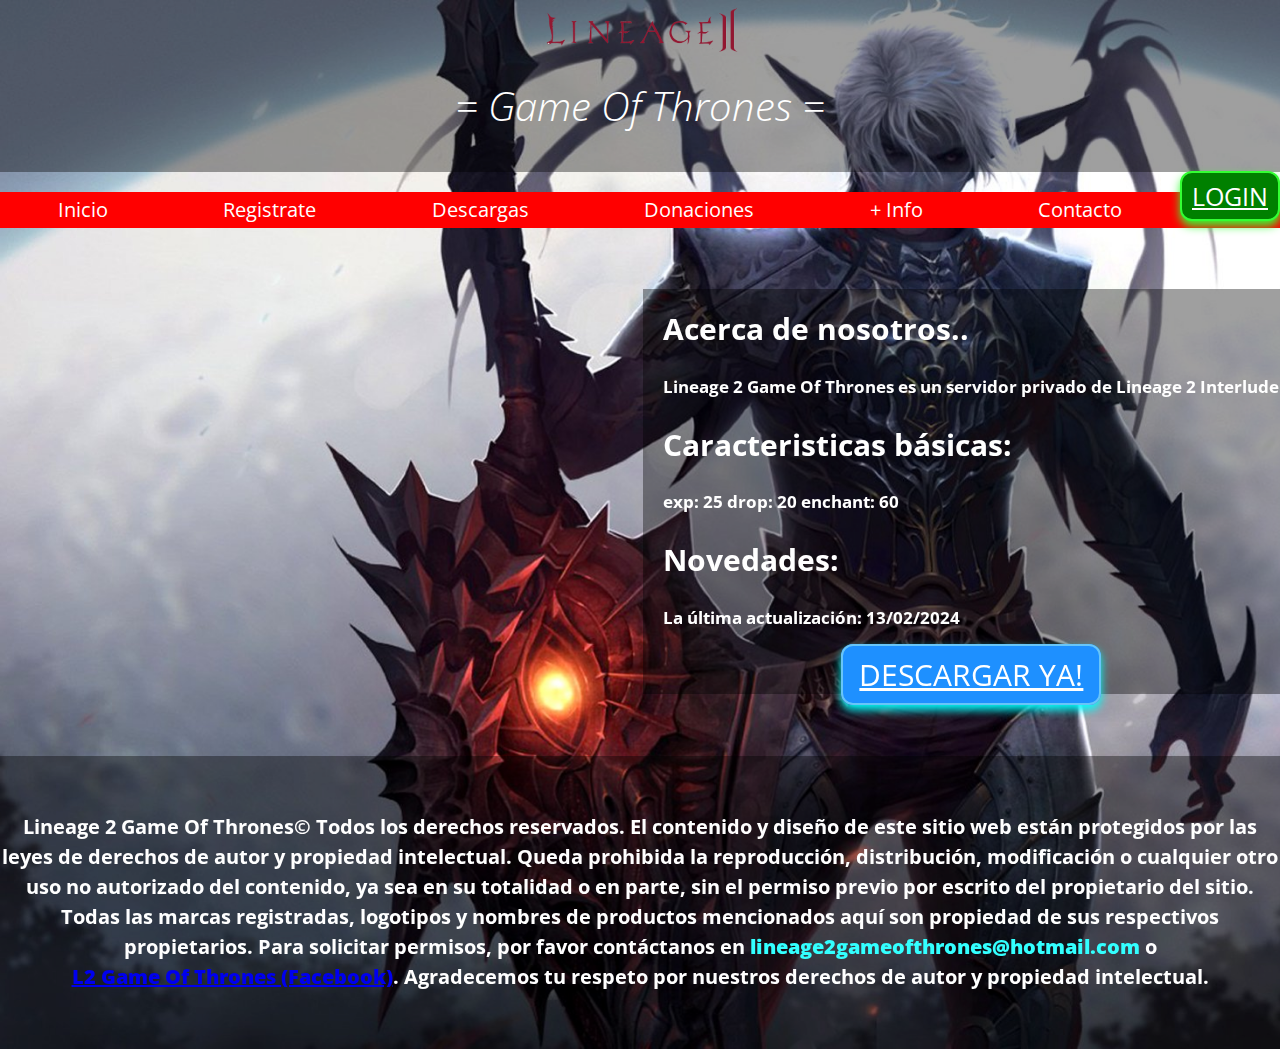
<file: index.html>
<!DOCTYPE html>
<html lang="en">

<head>
    <meta charset="UTF-8">
    <meta name="viewport"
        content="width=device-width, user-scalable=no, initial-scale=1.0, maximum-scale=1.0, minimum-scale=1.0">
    <title>Lineage2GameOfThrones</title>
    <link rel="stylesheet" href="css/normalize.css">
    <link rel="preconnect" href="https://fonts.googleapis.com">
    <link rel="preconnect" href="https://fonts.gstatic.com" crossorigin>
    <link href="https://fonts.googleapis.com/css2?family=Open+Sans:wght@300;400;700&display=swap" rel="stylesheet">
    <link rel="stylesheet" href="css/styles.css">
</head>

<body>
    <div>
        <header>
            <div class="header-center">
                <img src="img/l2.png" width="200" height="50" alt="l2">
                <br>
                <h1>= Game Of Thrones =</h1>
            </div>
            <a class="boton-login" href="./login.html">LOGIN</a>
        </header>

        <nav>
            <ul>
                <li><a href="index.html">Inicio</a></li>
                <li><a href="register.html">Registrate</a></li>
                <li><a href="download.html">Descargas</a></li>
                <li><a href="donate.html">Donaciones</a></li>
                <li><a href="info.html">+ Info</a></li>
                <li><a href="contact.html">Contacto</a></li>
            </ul>
        </nav>

        <main>
            <div class="nose">
                <div class="youtube">
                    <iframe width="630" height="480" src="https://www.youtube.com/embed/RWD6rTeJN94?si=smqLEM0poiOvTxLf"
                        title="YouTube video player" frameborder="0"
                        allow="accelerometer; autoplay; clipboard-write; encrypted-media; gyroscope; picture-in-picture; web-share"
                        allowfullscreen></iframe>
                </div>
                <div class="novedades">
                    <h2>Acerca de nosotros..</h2>
                    <h5>Lineage 2 Game Of Thrones es un servidor privado de Lineage 2 Interlude</h5>
                    <h2>Caracteristicas básicas:</h2>
                    <h5> exp: 25 drop: 20 enchant: 60</h5>
                    <h2>Novedades:</h2>
                    <h5>La última actualización: 13/02/2024</h5>
                    <center><a class="descargar" target="_blank" href="https://www.google.com.ar">DESCARGAR YA!</a></center>
                </div>
            </div>
        </main>

        <footer>
            <h4>Lineage 2 Game Of Thrones&copy;
                Todos los derechos reservados.
                El contenido y diseño de este sitio web están protegidos por las leyes de derechos de autor y
                propiedad intelectual. Queda prohibida la reproducción, distribución, modificación o cualquier otro
                uso no autorizado del contenido, ya sea en su totalidad o en parte, sin el permiso previo por
                escrito del propietario del sitio.
                Todas las marcas registradas, logotipos y nombres de productos mencionados aquí son propiedad de sus
                respectivos propietarios.
                Para solicitar permisos, por favor contáctanos en <b>
                    <font color="33ffff">lineage2gameofthrones@hotmail.com</font>
                </b> o <br><b><a class="facebook" target="_blank" href="https://www.facebook.com">L2 Game Of Thrones
                        (Facebook)</a></b>. Agradecemos tu respeto por nuestros derechos de autor y propiedad
                intelectual.</h4>
        </footer>
    </div>
</body>

</html>
</file>
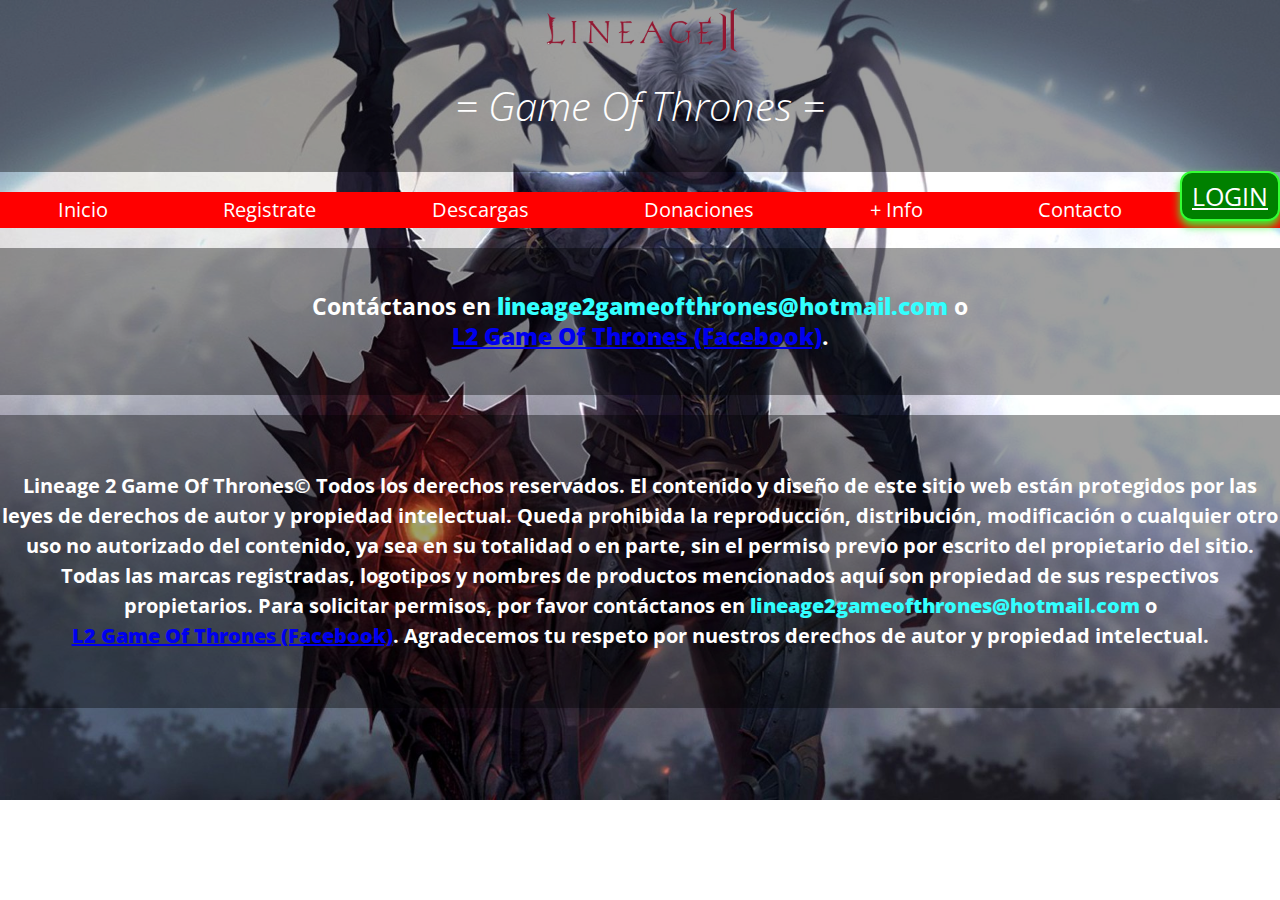
<file: contact.html>
<!DOCTYPE html>
<html lang="en">

<head>
    <meta charset="UTF-8">
    <meta name="viewport"
        content="width=device-width, user-scalable=no, initial-scale=1.0, maximum-scale=1.0, minimum-scale=1.0">
    <title>Lineage2GameOfThrones</title>
    <link rel="stylesheet" href="css/normalize.css">
    <link rel="preconnect" href="https://fonts.googleapis.com">
    <link rel="preconnect" href="https://fonts.gstatic.com" crossorigin>
    <link href="https://fonts.googleapis.com/css2?family=Open+Sans:wght@300;400;700&display=swap" rel="stylesheet">
    <link rel="stylesheet" href="css/styles.css">
</head>

<body>
    <div>
        <header>
            <div class="header-center">
                <img src="img/l2.png" width="200" height="50" alt="l2">
                <br>
                <h1>= Game Of Thrones =</h1>
            </div>
            <a class="boton-login" href="./login.html">LOGIN</a>
        </header>

        <nav>
            <ul>
                <li><a href="index.html">Inicio</a></li>
                <li><a href="register.html">Registrate</a></li>
                <li><a href="download.html">Descargas</a></li>
                <li><a href="donate.html">Donaciones</a></li>
                <li><a href="info.html">+ Info</a></li>
                <li><a href="contact.html">Contacto</a></li>
            </ul>
        </nav>

        <main>
            <div class="caja">
                <h3>Contáctanos en <b>
                    <font color="33ffff">lineage2gameofthrones@hotmail.com</font>
                </b> o <br><b><a class="facebook" target="_blank" href="https://www.facebook.com">L2 Game Of Thrones
                        (Facebook)</a></b>.</h3>
            </div>
        </main>

        <footer>
            <h4>Lineage 2 Game Of Thrones&copy;
                Todos los derechos reservados.
                El contenido y diseño de este sitio web están protegidos por las leyes de derechos de autor y
                propiedad intelectual. Queda prohibida la reproducción, distribución, modificación o cualquier otro
                uso no autorizado del contenido, ya sea en su totalidad o en parte, sin el permiso previo por
                escrito del propietario del sitio.
                Todas las marcas registradas, logotipos y nombres de productos mencionados aquí son propiedad de sus
                respectivos propietarios.
                Para solicitar permisos, por favor contáctanos en <b>
                    <font color="33ffff">lineage2gameofthrones@hotmail.com</font>
                </b> o <br><b><a class="facebook" target="_blank" href="https://www.facebook.com">L2 Game Of Thrones
                        (Facebook)</a></b>. Agradecemos tu respeto por nuestros derechos de autor y propiedad
                intelectual.</h4>
        </footer>
    </div>
</body>

</html>
</file>
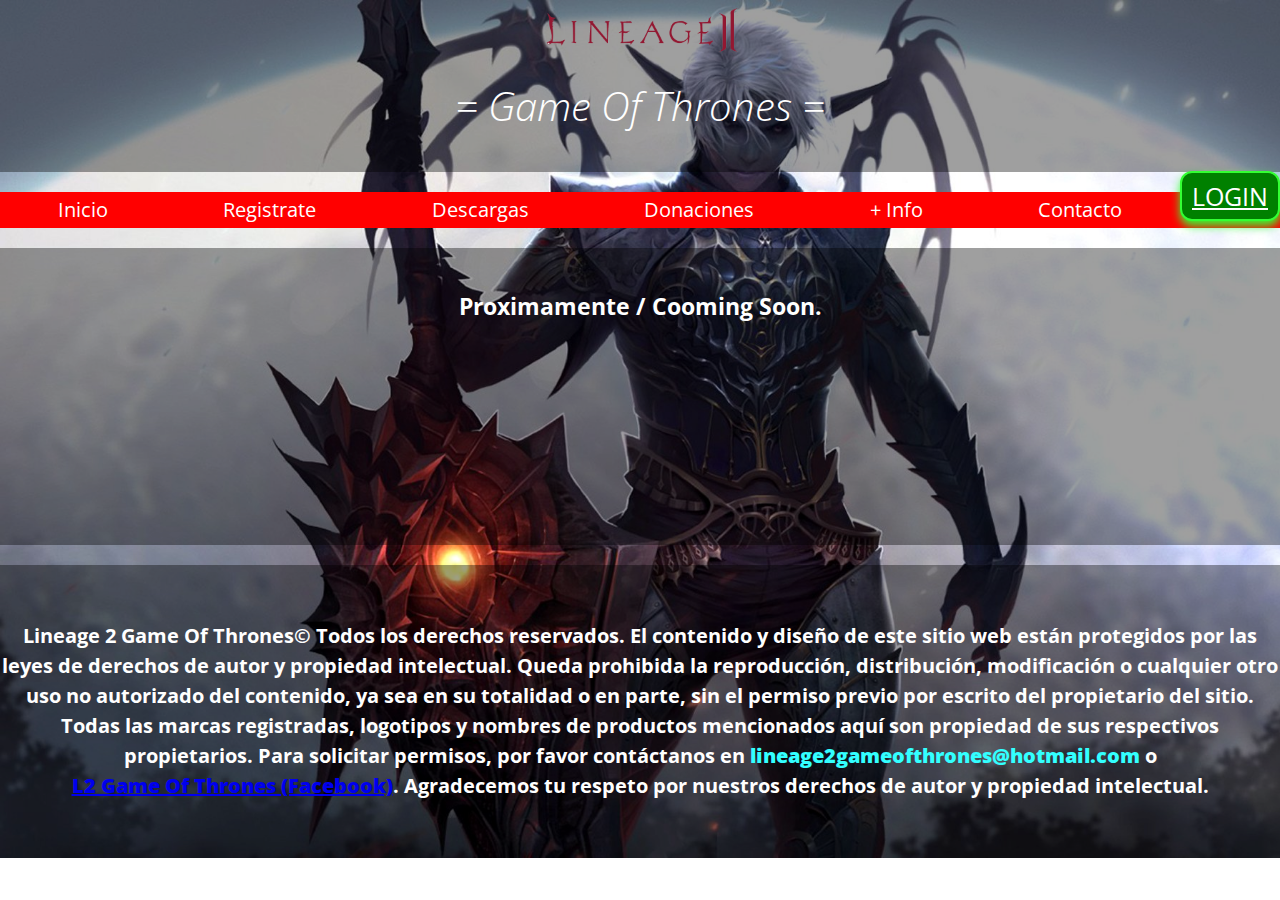
<file: donate.html>
<!DOCTYPE html>
<html lang="en">

<head>
    <meta charset="UTF-8">
    <meta name="viewport"
        content="width=device-width, user-scalable=no, initial-scale=1.0, maximum-scale=1.0, minimum-scale=1.0">
    <title>Lineage2GameOfThrones</title>
    <link rel="stylesheet" href="css/normalize.css">
    <link rel="preconnect" href="https://fonts.googleapis.com">
    <link rel="preconnect" href="https://fonts.gstatic.com" crossorigin>
    <link href="https://fonts.googleapis.com/css2?family=Open+Sans:wght@300;400;700&display=swap" rel="stylesheet">
    <link rel="stylesheet" href="css/styles.css">
</head>

<body>
    <div>
        <header>
            <div class="header-center">
                <img src="img/l2.png" width="200" height="50" alt="l2">
                <br>
                <h1>= Game Of Thrones =</h1>
            </div>
            <a class="boton-login" href="./login.html">LOGIN</a>
        </header>

        <nav>
            <ul>
                <li><a href="index.html">Inicio</a></li>
                <li><a href="register.html">Registrate</a></li>
                <li><a href="download.html">Descargas</a></li>
                <li><a href="donate.html">Donaciones</a></li>
                <li><a href="info.html">+ Info</a></li>
                <li><a href="contact.html">Contacto</a></li>
            </ul>
        </nav>

        <main>
            <div class="caja">
                <h3>Proximamente / Cooming Soon.</h3>
                <br><br><br><br><br>
                <br>
            </div>
        </main>

        <footer>
            <h4>Lineage 2 Game Of Thrones&copy;
                Todos los derechos reservados.
                El contenido y diseño de este sitio web están protegidos por las leyes de derechos de autor y
                propiedad intelectual. Queda prohibida la reproducción, distribución, modificación o cualquier otro
                uso no autorizado del contenido, ya sea en su totalidad o en parte, sin el permiso previo por
                escrito del propietario del sitio.
                Todas las marcas registradas, logotipos y nombres de productos mencionados aquí son propiedad de sus
                respectivos propietarios.
                Para solicitar permisos, por favor contáctanos en <b>
                    <font color="33ffff">lineage2gameofthrones@hotmail.com</font>
                </b> o <br><b><a class="facebook" target="_blank" href="https://www.facebook.com">L2 Game Of Thrones
                        (Facebook)</a></b>. Agradecemos tu respeto por nuestros derechos de autor y propiedad
                intelectual.</h4>
        </footer>
    </div>
</body>

</html>
</file>
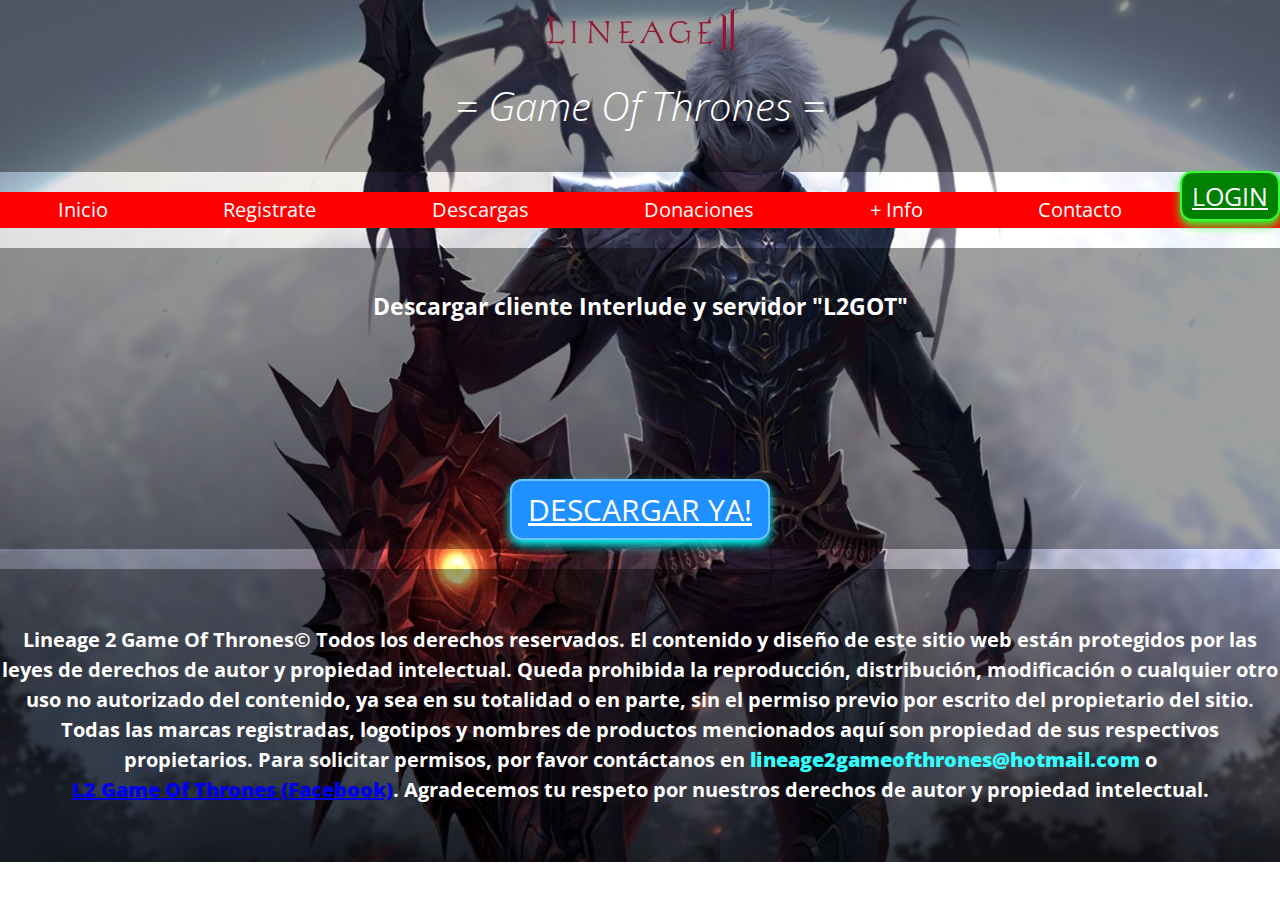
<file: download.html>
<!DOCTYPE html>
<html lang="en">

<head>
    <meta charset="UTF-8">
    <meta name="viewport"
        content="width=device-width, user-scalable=no, initial-scale=1.0, maximum-scale=1.0, minimum-scale=1.0">
    <title>Lineage2GameOfThrones</title>
    <link rel="stylesheet" href="css/normalize.css">
    <link rel="preconnect" href="https://fonts.googleapis.com">
    <link rel="preconnect" href="https://fonts.gstatic.com" crossorigin>
    <link href="https://fonts.googleapis.com/css2?family=Open+Sans:wght@300;400;700&display=swap" rel="stylesheet">
    <link rel="stylesheet" href="css/styles.css">
</head>

<body>
    <div>
        <header>
            <div class="header-center">
                <img src="img/l2.png" width="200" height="50" alt="l2">
                <br>
                <h1>= Game Of Thrones =</h1>
            </div>
            <a class="boton-login" href="./login.html">LOGIN</a>
        </header>

        <nav>
            <ul>
                <li><a href="index.html">Inicio</a></li>
                <li><a href="register.html">Registrate</a></li>
                <li><a href="download.html">Descargas</a></li>
                <li><a href="donate.html">Donaciones</a></li>
                <li><a href="info.html">+ Info</a></li>
                <li><a href="contact.html">Contacto</a></li>
            </ul>
        </nav>

        <main>
            <div class="caja">
                <h3>Descargar cliente Interlude y servidor "L2GOT"</h3>
                <br><br><br><br><br>
                <center><a class="descargar" target="_blank" href="https://www.google.com.ar">DESCARGAR YA!</a></center>
            </div>
        </main>

        <footer>
            <h4>Lineage 2 Game Of Thrones&copy;
                Todos los derechos reservados.
                El contenido y diseño de este sitio web están protegidos por las leyes de derechos de autor y
                propiedad intelectual. Queda prohibida la reproducción, distribución, modificación o cualquier otro
                uso no autorizado del contenido, ya sea en su totalidad o en parte, sin el permiso previo por
                escrito del propietario del sitio.
                Todas las marcas registradas, logotipos y nombres de productos mencionados aquí son propiedad de sus
                respectivos propietarios.
                Para solicitar permisos, por favor contáctanos en <b>
                    <font color="33ffff">lineage2gameofthrones@hotmail.com</font>
                </b> o <br><b><a class="facebook" target="_blank" href="https://www.facebook.com">L2 Game Of Thrones
                        (Facebook)</a></b>. Agradecemos tu respeto por nuestros derechos de autor y propiedad
                intelectual.</h4>
        </footer>
    </div>
</body>

</html>
</file>
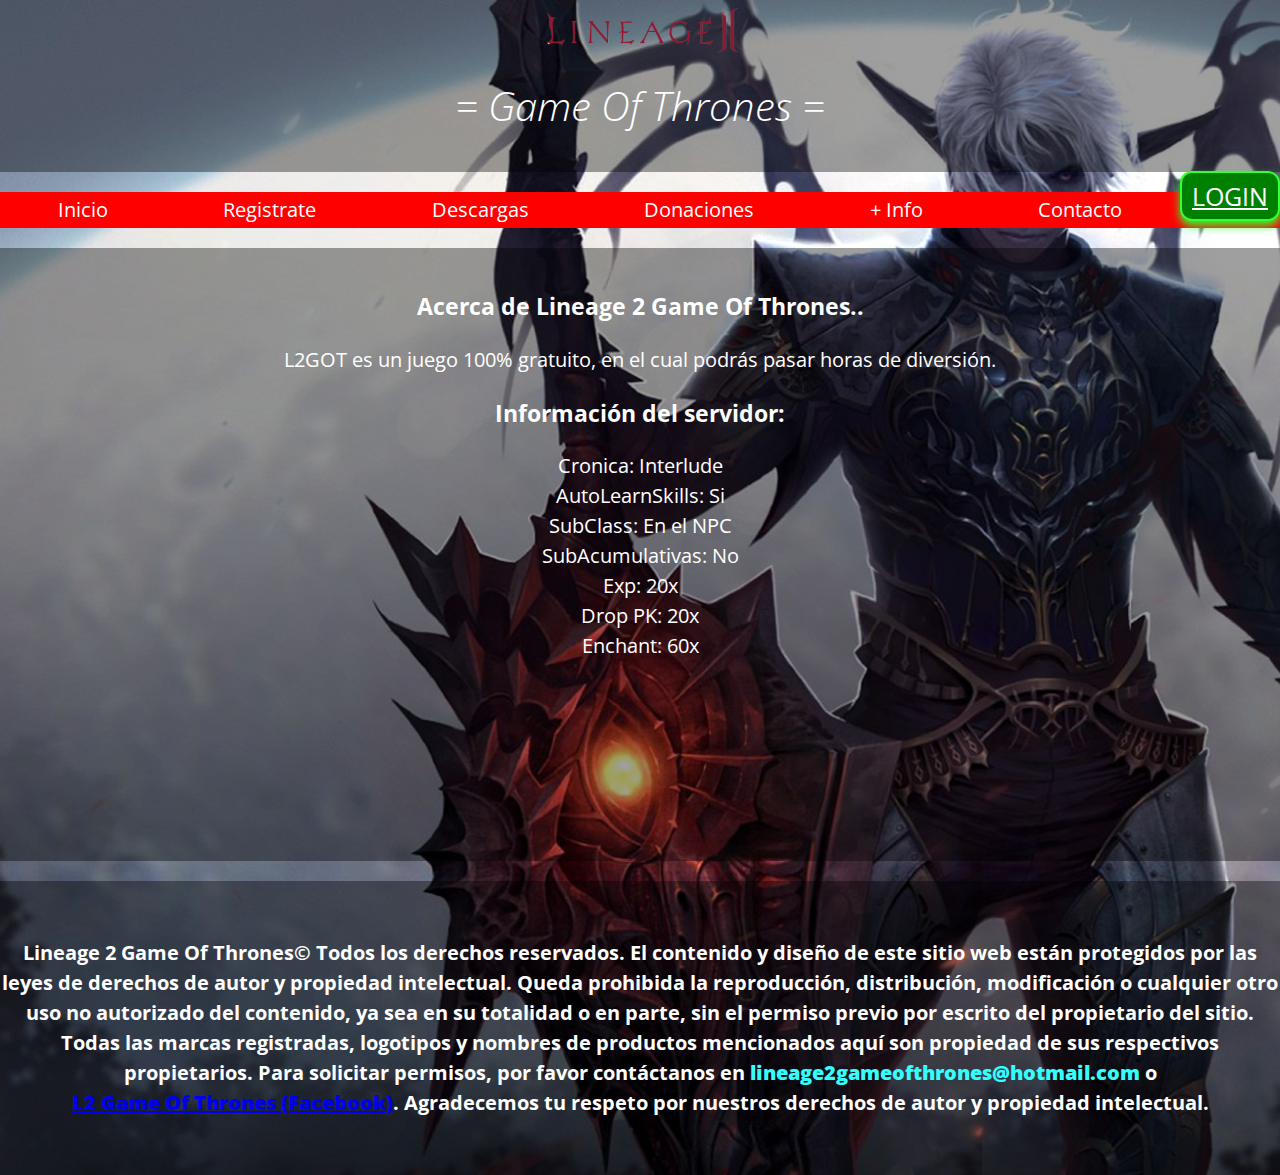
<file: info.html>
<!DOCTYPE html>
<html lang="en">

<head>
    <meta charset="UTF-8">
    <meta name="viewport"
        content="width=device-width, user-scalable=no, initial-scale=1.0, maximum-scale=1.0, minimum-scale=1.0">
    <title>Lineage2GameOfThrones</title>
    <link rel="stylesheet" href="css/normalize.css">
    <link rel="preconnect" href="https://fonts.googleapis.com">
    <link rel="preconnect" href="https://fonts.gstatic.com" crossorigin>
    <link href="https://fonts.googleapis.com/css2?family=Open+Sans:wght@300;400;700&display=swap" rel="stylesheet">
    <link rel="stylesheet" href="css/styles.css">
</head>

<body>
    <div>
        <header>
            <div class="header-center">
                <img src="img/l2.png" width="200" height="50" alt="l2">
                <br>
                <h1>= Game Of Thrones =</h1>
            </div>
            <a class="boton-login" href="./login.html">LOGIN</a>
        </header>

        <nav>
            <ul>
                <li><a href="index.html">Inicio</a></li>
                <li><a href="register.html">Registrate</a></li>
                <li><a href="download.html">Descargas</a></li>
                <li><a href="donate.html">Donaciones</a></li>
                <li><a href="info.html">+ Info</a></li>
                <li><a href="contact.html">Contacto</a></li>
            </ul>
        </nav>

        <main>
            <div class="caja">
                <h3>Acerca de Lineage 2 Game Of Thrones..</h3>
                <p>L2GOT es un juego 100% gratuito, en el cual podrás pasar horas de diversión.</p>
                <h3>Información del servidor:</h3>
                <ul class="serverinfo">
                    <li>Cronica: Interlude</li>
                    <li>AutoLearnSkills: Si</li>
                    <li>SubClass: En el NPC</li>
                    <li>SubAcumulativas: No</li>
                    <li>Exp: 20x</li>
                    <li>Drop PK: 20x</li>
                    <li>Enchant: 60x</li>

                </ul>
                <br><br><br><br><br>
                <br>
            </div>
        </main>

        <footer>
            <h4>Lineage 2 Game Of Thrones&copy;
                Todos los derechos reservados.
                El contenido y diseño de este sitio web están protegidos por las leyes de derechos de autor y
                propiedad intelectual. Queda prohibida la reproducción, distribución, modificación o cualquier otro
                uso no autorizado del contenido, ya sea en su totalidad o en parte, sin el permiso previo por
                escrito del propietario del sitio.
                Todas las marcas registradas, logotipos y nombres de productos mencionados aquí son propiedad de sus
                respectivos propietarios.
                Para solicitar permisos, por favor contáctanos en <b>
                    <font color="33ffff">lineage2gameofthrones@hotmail.com</font>
                </b> o <br><b><a class="facebook" target="_blank" href="https://www.facebook.com">L2 Game Of Thrones
                        (Facebook)</a></b>. Agradecemos tu respeto por nuestros derechos de autor y propiedad
                intelectual.</h4>
        </footer>
    </div>
</body>

</html>
</file>
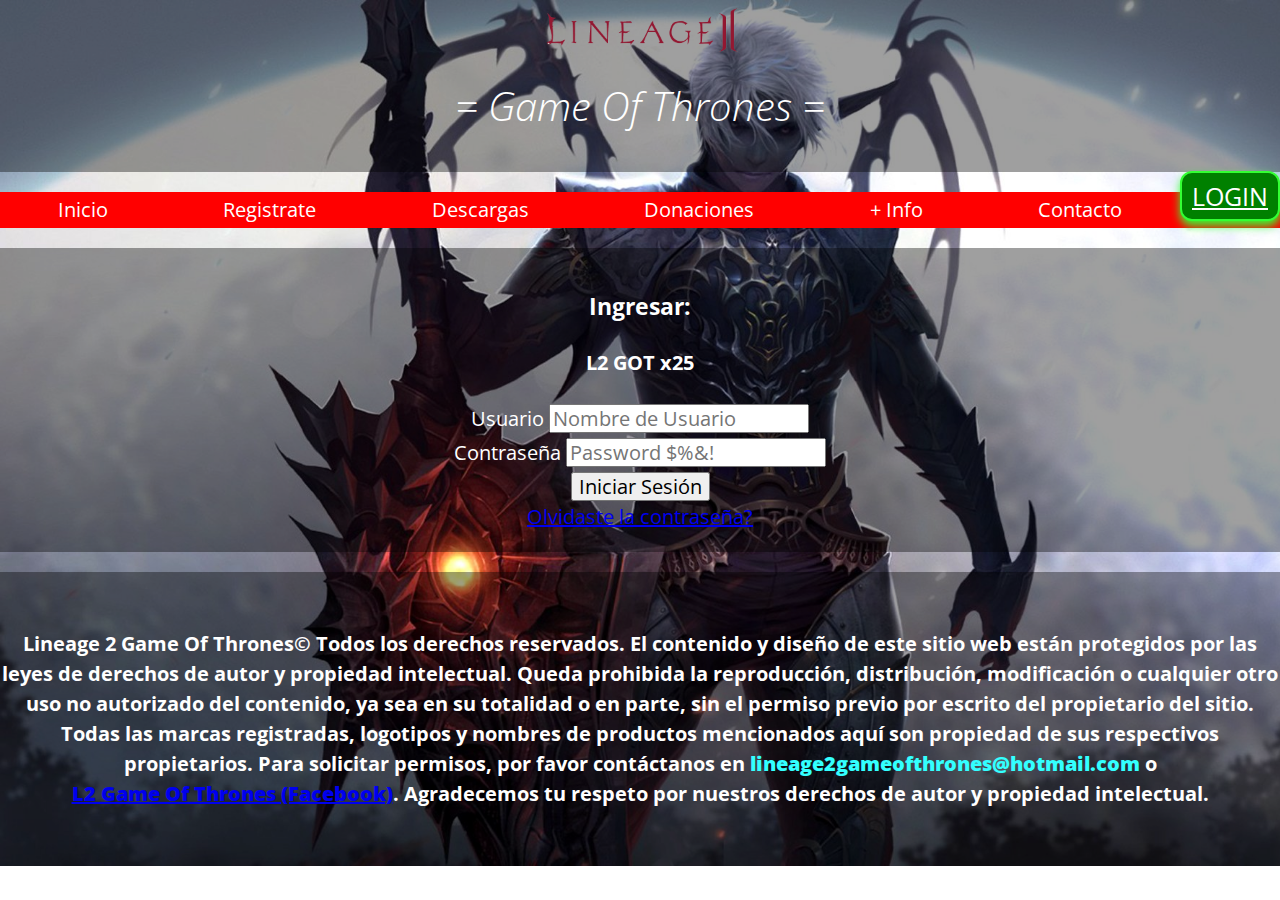
<file: login.html>
<!DOCTYPE html>
<html lang="en">

<head>
    <meta charset="UTF-8">
    <meta name="viewport"
        content="width=device-width, user-scalable=no, initial-scale=1.0, maximum-scale=1.0, minimum-scale=1.0">
    <title>Lineage2GameOfThrones</title>
    <link rel="stylesheet" href="css/normalize.css">
    <link rel="preconnect" href="https://fonts.googleapis.com">
    <link rel="preconnect" href="https://fonts.gstatic.com" crossorigin>
    <link href="https://fonts.googleapis.com/css2?family=Open+Sans:wght@300;400;700&display=swap" rel="stylesheet">
    <link rel="stylesheet" href="css/styles.css">
</head>

<body>
    <div>
        <header>
            <div class="header-center">
                <img src="img/l2.png" width="200" height="50" alt="l2">
                <br>
                <h1>= Game Of Thrones =</h1>
            </div>
            <a class="boton-login" href="./login.html">LOGIN</a>
        </header>

        <nav>
            <ul>
                <li><a href="index.html">Inicio</a></li>
                <li><a href="register.html">Registrate</a></li>
                <li><a href="download.html">Descargas</a></li>
                <li><a href="donate.html">Donaciones</a></li>
                <li><a href="info.html">+ Info</a></li>
                <li><a href="contact.html">Contacto</a></li>
            </ul>
        </nav>

        <main>
            <div class="caja">
                <h3>Ingresar:</h3>
                
                    <h4> L2 GOT x25</h4>
                
                <form action="/formulario" method="POST">
                    
                        <label for="nombre">Usuario </label>
                        <input class="list" type="text" id="nombre" name="nombre" placeholder="Nombre de Usuario" />
                    
                    <br>
                    
                        <label for="password">Contraseña</label>
                        <input class="list" type="password" id="password" name="password" placeholder="Password $%&!" />
                    
                    <br>
                    
                        <button type="button">Iniciar Sesión</button>

                    <br>
                    <a href="https://www.google.com.ar">Olvidaste la contraseña?</a>
                    
                </form>
            </div>
    </div>
    </main>

    <footer>
        <h4>Lineage 2 Game Of Thrones&copy;
            Todos los derechos reservados.
            El contenido y diseño de este sitio web están protegidos por las leyes de derechos de autor y
            propiedad intelectual. Queda prohibida la reproducción, distribución, modificación o cualquier otro
            uso no autorizado del contenido, ya sea en su totalidad o en parte, sin el permiso previo por
            escrito del propietario del sitio.
            Todas las marcas registradas, logotipos y nombres de productos mencionados aquí son propiedad de sus
            respectivos propietarios.
            Para solicitar permisos, por favor contáctanos en <b>
                <font color="33ffff">lineage2gameofthrones@hotmail.com</font>
            </b> o <br><b><a class="facebook" target="_blank" href="https://www.facebook.com">L2 Game Of Thrones
                    (Facebook)</a></b>. Agradecemos tu respeto por nuestros derechos de autor y propiedad
            intelectual.</h4>
    </footer>
    </div>
</body>

</html>
</file>
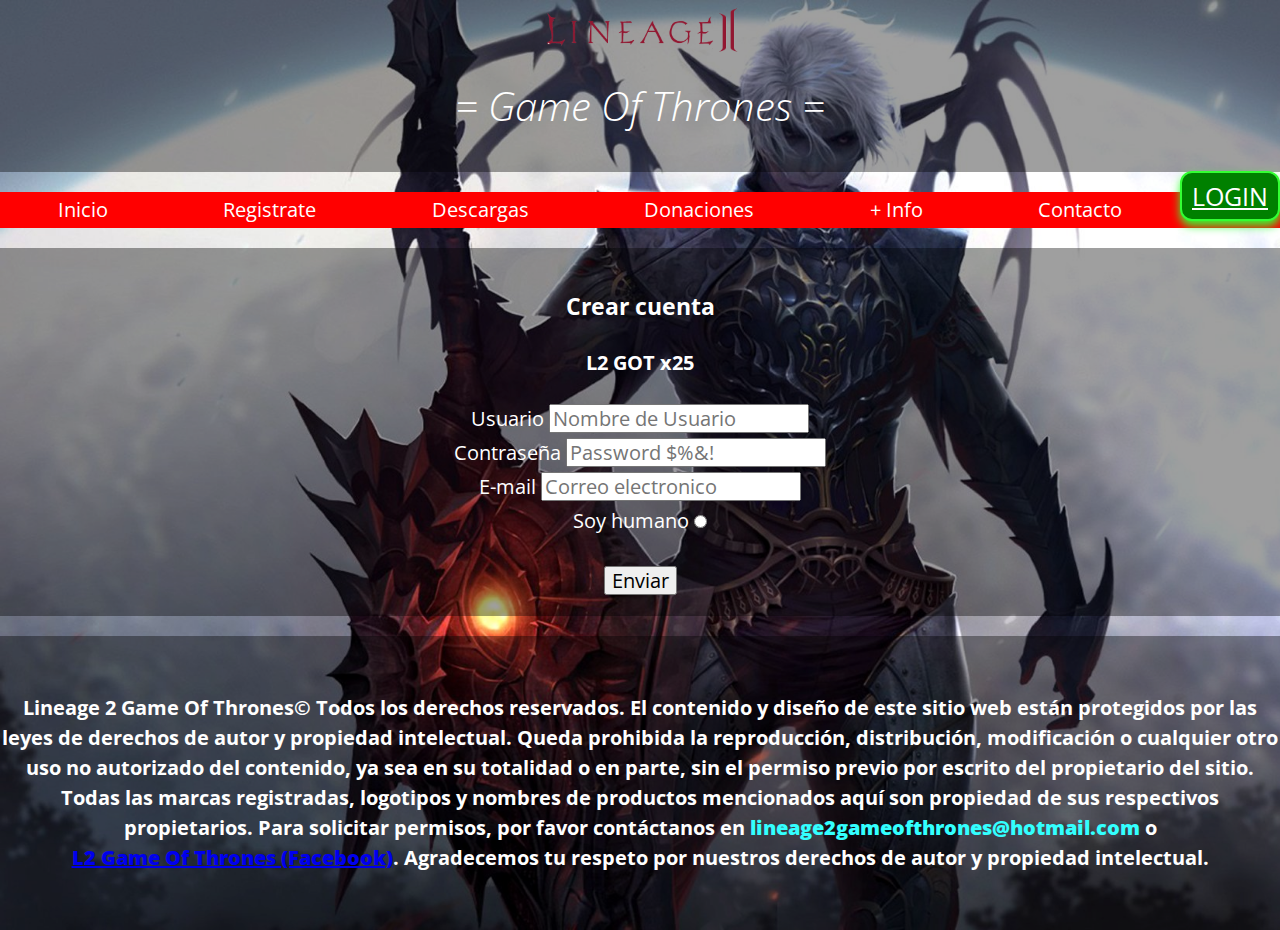
<file: register.html>
<!DOCTYPE html>
<html lang="en">

<head>
    <meta charset="UTF-8">
    <meta name="viewport"
        content="width=device-width, user-scalable=no, initial-scale=1.0, maximum-scale=1.0, minimum-scale=1.0">
    <title>Lineage2GameOfThrones</title>
    <link rel="stylesheet" href="css/normalize.css">
    <link rel="preconnect" href="https://fonts.googleapis.com">
    <link rel="preconnect" href="https://fonts.gstatic.com" crossorigin>
    <link href="https://fonts.googleapis.com/css2?family=Open+Sans:wght@300;400;700&display=swap" rel="stylesheet">
    <link rel="stylesheet" href="css/styles.css">
</head>

<body>
    <div>
        <header>
            <div class="header-center">
                <img src="img/l2.png" width="200" height="50" alt="l2">
                <br>
                <h1>= Game Of Thrones =</h1>
            </div>
            <a class="boton-login" href="./login.html">LOGIN</a>
        </header>

        <nav>
            <ul>
                <li><a href="index.html">Inicio</a></li>
                <li><a href="register.html">Registrate</a></li>
                <li><a href="download.html">Descargas</a></li>
                <li><a href="donate.html">Donaciones</a></li>
                <li><a href="info.html">+ Info</a></li>
                <li><a href="contact.html">Contacto</a></li>
            </ul>
        </nav>

        <main>
            <div class="caja">
                <h3>Crear cuenta</h3>
                <h4> L2 GOT x25</h4>
                <form action="/formulario" method="POST">

                    <label for="nombre">Usuario </label>
                    <input class="list" type="text" id="nombre" name="nombre" placeholder="Nombre de Usuario" />

                    <br>

                    <label for="password">Contraseña</label>
                    <input class="list" type="password" id="password" name="password" placeholder="Password $%&!" />

                    <br>

                    <label for="email">E-mail</label>
                    <input class="list" type="email" id="email" name="email" placeholder="Correo electronico" />

                    <br>

                    <label for="radio">Soy humano</label>
                    <input class="list" type="radio" />
                    <br>
                    <br>

                    <button type="button">Enviar</button>

                </form>
            </div>
        </main>

        <footer>
            <h4>Lineage 2 Game Of Thrones&copy;
                Todos los derechos reservados.
                El contenido y diseño de este sitio web están protegidos por las leyes de derechos de autor y
                propiedad intelectual. Queda prohibida la reproducción, distribución, modificación o cualquier otro
                uso no autorizado del contenido, ya sea en su totalidad o en parte, sin el permiso previo por
                escrito del propietario del sitio.
                Todas las marcas registradas, logotipos y nombres de productos mencionados aquí son propiedad de sus
                respectivos propietarios.
                Para solicitar permisos, por favor contáctanos en <b>
                    <font color="33ffff">lineage2gameofthrones@hotmail.com</font>
                </b> o <br><b><a class="facebook" target="_blank" href="https://www.facebook.com">L2 Game Of Thrones
                        (Facebook)</a></b>. Agradecemos tu respeto por nuestros derechos de autor y propiedad
                intelectual.</h4>
        </footer>
    </div>
</body>

</html>
</file>
<file: css/styles.css>
/* font-family: 'Open Sans', sans-serif; */

body {
    font-family: 'Open Sans', sans-serif;
    font-size: 20px;
    line-height: 30px;
    color: white;
    background-image: url("../img/lineage2fondo.jpg");
    background-size: cover;
    background-repeat: no-repeat;
}

header {
    background-color: #00000060;
    width: 100%;
    height: 20%;
    padding: 1px 0;
    margin-bottom: 20px;
}

.header-center {
    margin-top: 5px;
    text-align: center;
}

header h1 {
    color: white;
    font-size: 40px;
    font-weight: 100;
    font-style: italic;
    display: inline-block;
    /* margin-left: 40%; */
    margin-bottom: 50px;
}

.boton-login {
    display: flex;
    float: right;
    justify-content: center;
    background-color: green;
    color: white;
    font-size: 25px;
    text-align: center;
    padding: 8px 16px;
    width: 5%;
    border: 2px solid #33ff33;
    border-radius: 12px;
    transition-duration: 0.5s;
    -webkit-transition-duration: 0.5s;
    box-shadow: 0px 5px 10px 0px #33ff33;
}

.boton-login:hover
{
    display: flex;
    background-color: black;
    color: white;
    font-size: 25px;
    text-align: center;
    padding: 8px 16px;
    width: 5%;
    border: 2px solid #33ff33;
    border-radius: 12px;
    transition-duration: 0.5s;
    -webkit-transition-duration: 0.5s;
    box-shadow: 0px 5px 10px 0px #33ff33;

}

nav {
    background-color: red;
    margin-bottom: 20px;
}

nav ul {
    list-style: none;
    margin: 0;
    padding: 0;
    display: flex;
}

nav ul li {
    flex-grow: 1;
}

nav ul li a {
    color: white;
    text-decoration: none;
    padding: 3px 6px;
    display: block;
    text-align: center;
}

nav ul li a:hover {
    background-color: rgb(85, 0, 255);
    border-radius: 10px;
}

.novedades {
    background-color: #00000060;

}

.descargar
{
    background-color: #1e90ff;
    color: white;
    font-size: 30px;
    text-align: center;
    padding: 8px 16px;
    width: 15%;
    border: 2px solid #68c5f8;
    border-radius: 12px;
    transition-duration: 0.5s;
    -webkit-transition-duration: 0.5s;
    box-shadow: 0px 5px 10px 0px #00ffff;
}

.descargar:hover
{
    background-color: black;
    color: white;
    font-size: 30px;
    text-align: center;
    padding: 10px 20px;
    width: 15%;
    border: 2px solid #68c5f8;
    border-radius: 12px;
    transition-duration: 0.5s;
    -webkit-transition-duration: 0.5s;
    box-shadow: 0px 5px 10px 0px #00ffff;

}

footer {
    background-color: #00000060;
    clear: both;
    color: white;
    text-align: center;
    padding: 30px 0;
    margin-top: 20px;
}

nav ul li a.activo {
    color: black;
    background-color: white;

}

.youtube {
    width: 50%;
    margin-left: 1%;
}

.novedades {
    width: 50%;
    /* box-sizing: border-box; */
    padding-left: 20px;
}

.columnas {
    display: flex;
    justify-content: space-between;
}

.nose {
    display: flex;
    justify-content: center;
    align-items: center;
}

.caja {
    text-align: center;
    background-color: #00000060;
    width: 100%;
    height: 20%;
    padding: 20px 0;
    margin-bottom: 20px;
}

.list {
    margin-bottom: 5px;
}

.serverinfo {
    list-style: none;
    margin: 0;
    padding: 0;
}
</file>
